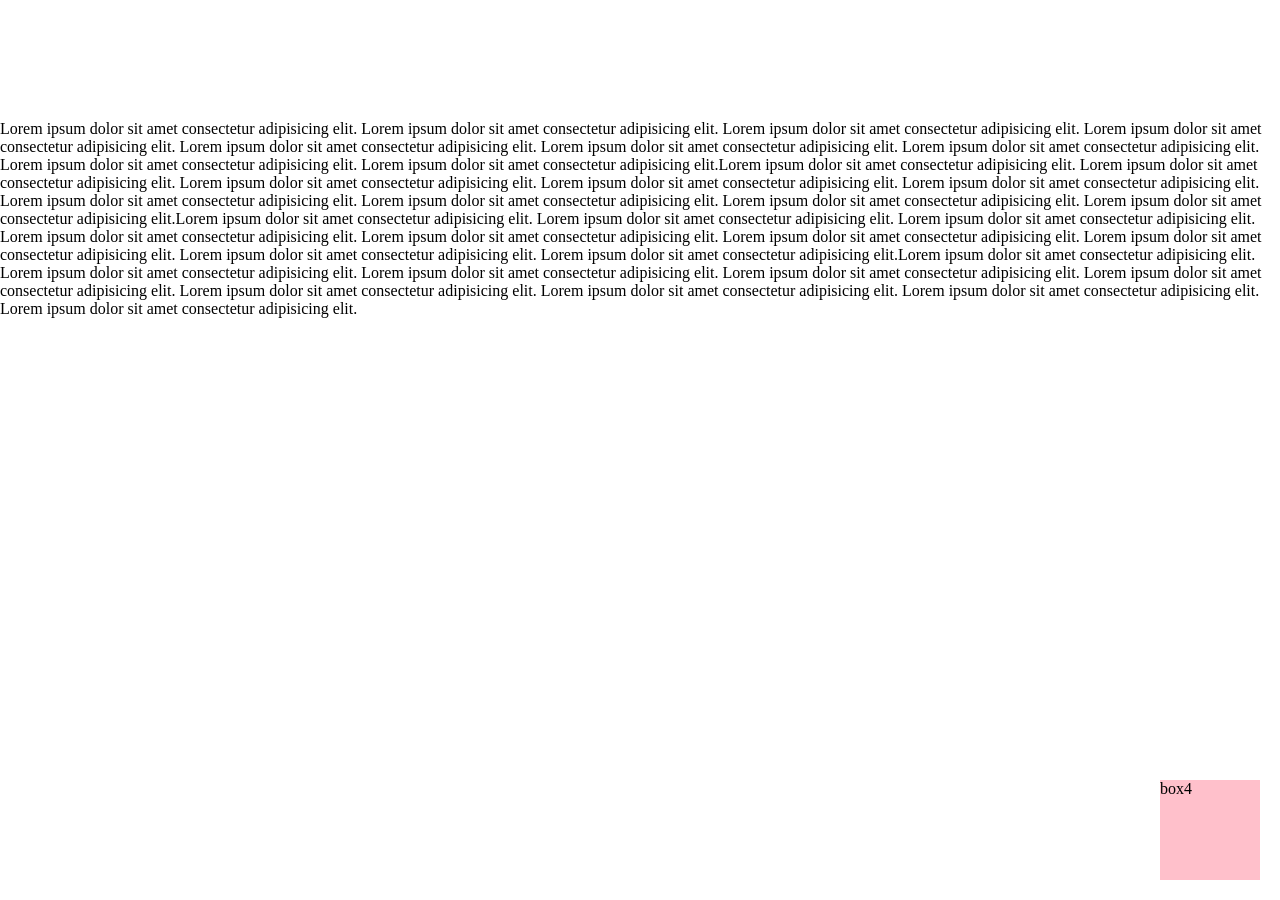
<file: Test.html>
<!DOCTYPE html>
<html>
<head>
<style>
body{
  margin:0;
}

#box4{
  background-color:pink;
  position:fixed;
  bottom:20px;
  right:20px;
  width:100px;
  height:100px;
}

p{
  margin-top:120px;
}
</style>
</head>
<body>

<div id="box4">box4</div>

<p>
  Lorem ipsum dolor sit amet consectetur adipisicing elit.
  Lorem ipsum dolor sit amet consectetur adipisicing elit.
  Lorem ipsum dolor sit amet consectetur adipisicing elit.
  Lorem ipsum dolor sit amet consectetur adipisicing elit.
  Lorem ipsum dolor sit amet consectetur adipisicing elit.
  Lorem ipsum dolor sit amet consectetur adipisicing elit.
  Lorem ipsum dolor sit amet consectetur adipisicing elit.
  Lorem ipsum dolor sit amet consectetur adipisicing elit.
  Lorem ipsum dolor sit amet consectetur adipisicing elit.Lorem ipsum dolor sit amet consectetur adipisicing elit.
  Lorem ipsum dolor sit amet consectetur adipisicing elit.
  Lorem ipsum dolor sit amet consectetur adipisicing elit.
  Lorem ipsum dolor sit amet consectetur adipisicing elit.
  Lorem ipsum dolor sit amet consectetur adipisicing elit.
  Lorem ipsum dolor sit amet consectetur adipisicing elit.
  Lorem ipsum dolor sit amet consectetur adipisicing elit.
  Lorem ipsum dolor sit amet consectetur adipisicing elit.
  Lorem ipsum dolor sit amet consectetur adipisicing elit.Lorem ipsum dolor sit amet consectetur adipisicing elit.
  Lorem ipsum dolor sit amet consectetur adipisicing elit.
  Lorem ipsum dolor sit amet consectetur adipisicing elit.
  Lorem ipsum dolor sit amet consectetur adipisicing elit.
  Lorem ipsum dolor sit amet consectetur adipisicing elit.
  Lorem ipsum dolor sit amet consectetur adipisicing elit.
  Lorem ipsum dolor sit amet consectetur adipisicing elit.
  Lorem ipsum dolor sit amet consectetur adipisicing elit.
  Lorem ipsum dolor sit amet consectetur adipisicing elit.Lorem ipsum dolor sit amet consectetur adipisicing elit.
  Lorem ipsum dolor sit amet consectetur adipisicing elit.
  Lorem ipsum dolor sit amet consectetur adipisicing elit.
  Lorem ipsum dolor sit amet consectetur adipisicing elit.
  Lorem ipsum dolor sit amet consectetur adipisicing elit.
  Lorem ipsum dolor sit amet consectetur adipisicing elit.
  Lorem ipsum dolor sit amet consectetur adipisicing elit.
  Lorem ipsum dolor sit amet consectetur adipisicing elit.
  Lorem ipsum dolor sit amet consectetur adipisicing elit.
</p>

</body>
</html>
</file>
